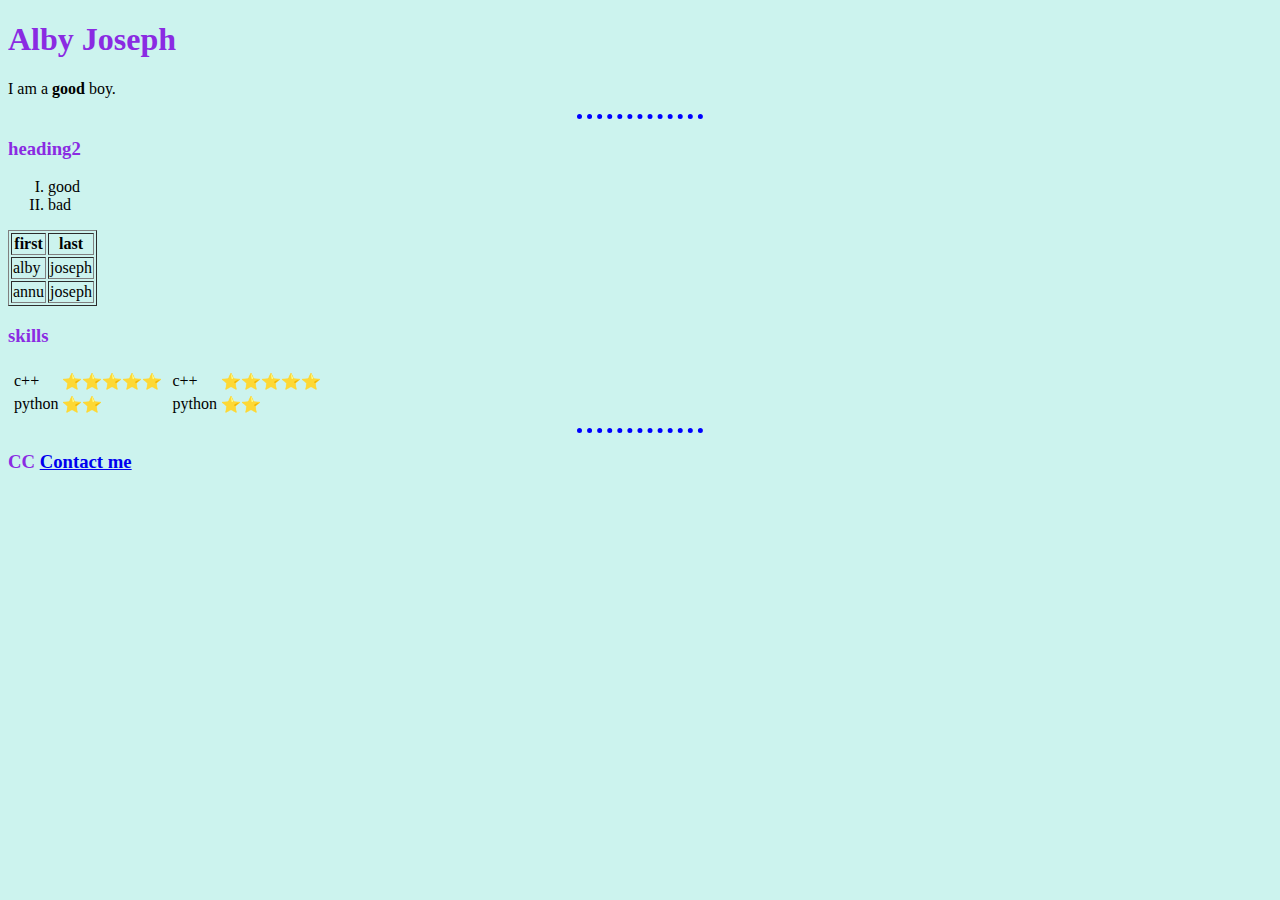
<file: index.html>
<!DOCTYPE html>
<html>
    <head>
        <meta charset="utf-8">
        <title>Alby's</title>
        <link rel="stylesheet" href="css/style.css">


    </head>
    <body>
        <h1>Alby Joseph</h1>
        <p>I am a <strong>good</strong> boy.</p>
        <hr>
        <h3>heading2</h3>
        <ol type="I">
            <li>good</li>
            <li>bad</li>
        </ol>
        <table border="1">
            <thead>
                <th>first</th>
                <th>last</th>
            </thead>
            <tbody>
                <tr>
                    <td>alby</td>
                    <td>joseph</td>
                </tr>
                <tr>
                    <td>annu</td>
                    <td>joseph</td>
                </tr>
            </tbody>
            
        </table>

        <h3>skills</h3>
        <table>
            <tr>
                <td>
                    <table>
                        <tr>
                            <td>c++</td>
                            <td>⭐⭐⭐⭐⭐</td>
                        </tr>
                        <tr>
                            <td>python</td>
                            <td>⭐⭐</td>
                        </tr>
                    </table>
                </td>
                <td>
                    <table>
                        <tr>
                            <td>c++</td>
                            <td>⭐⭐⭐⭐⭐</td>
                        </tr>
                        <tr>
                            <td>python</td>
                            <td>⭐⭐</td>
                        </tr>
                    </table>
                </td>
            </tr>
        </table>
        <hr>
        <h3>
            CC
            <a href="contact.html">Contact me  </a>
        </h3>
    </body>
</html>
</file>
<file: css/style.css>
body{
    background-color: #CCF3EE;
}
hr{
    border-style: none;
    border-top-style: dotted;
    border-width: 5px;
    border-color: blue;
    width: 10%;
}

h1{
    color: blueviolet;
}
h3{
    color: blueviolet;
}
a:hover{
    background-color: black;
}
</file>
